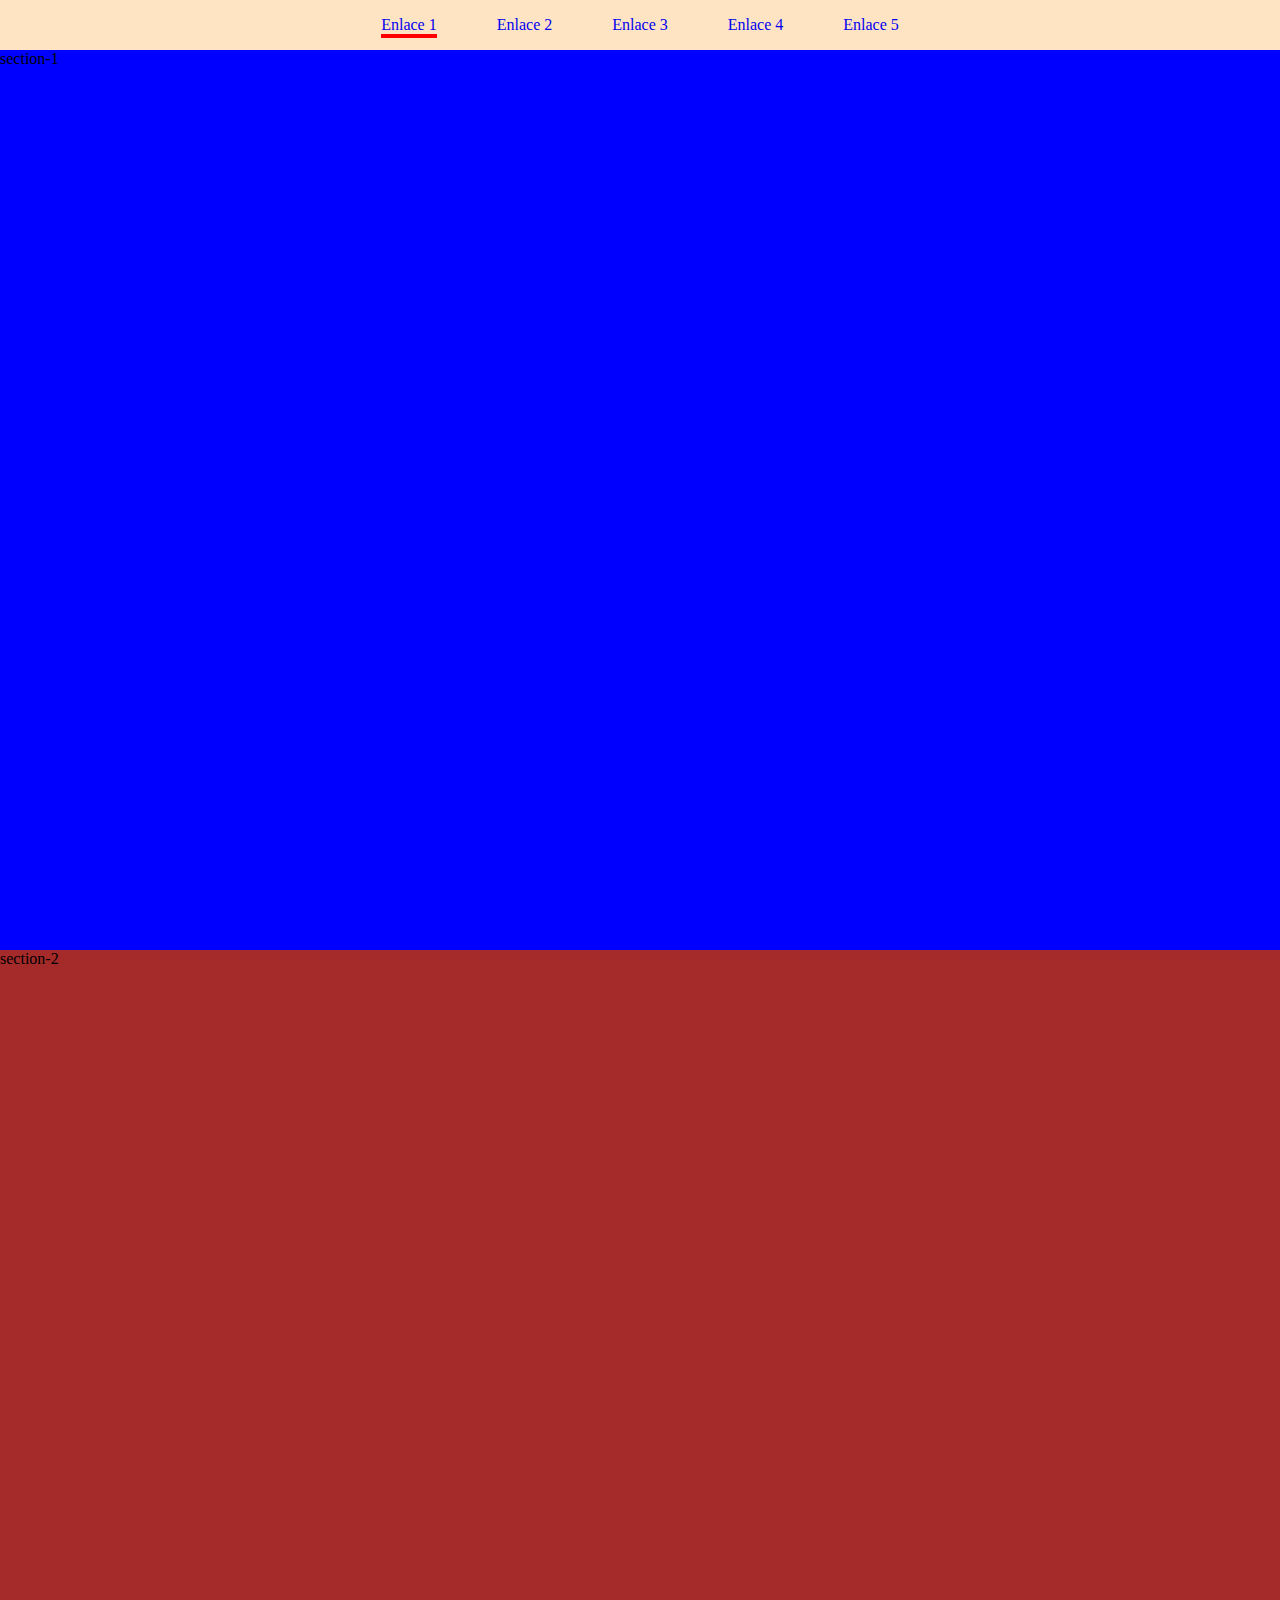
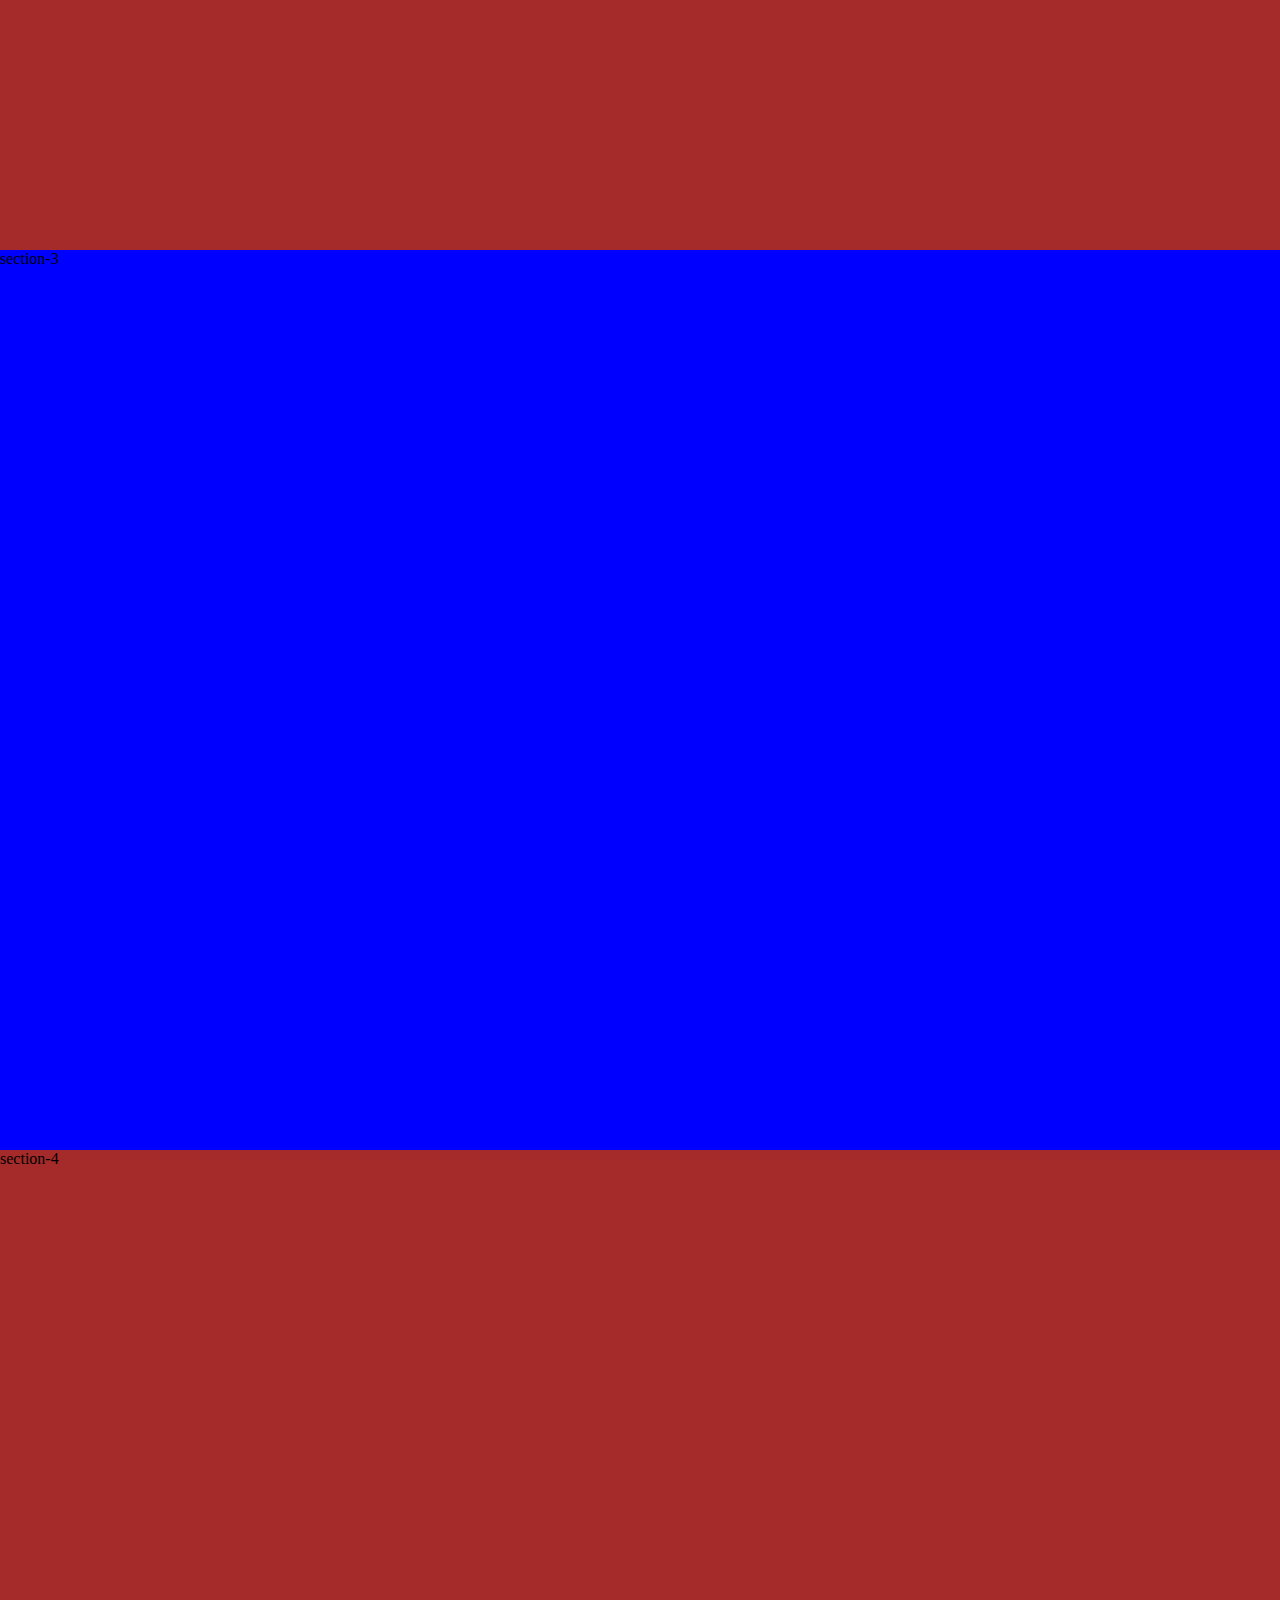
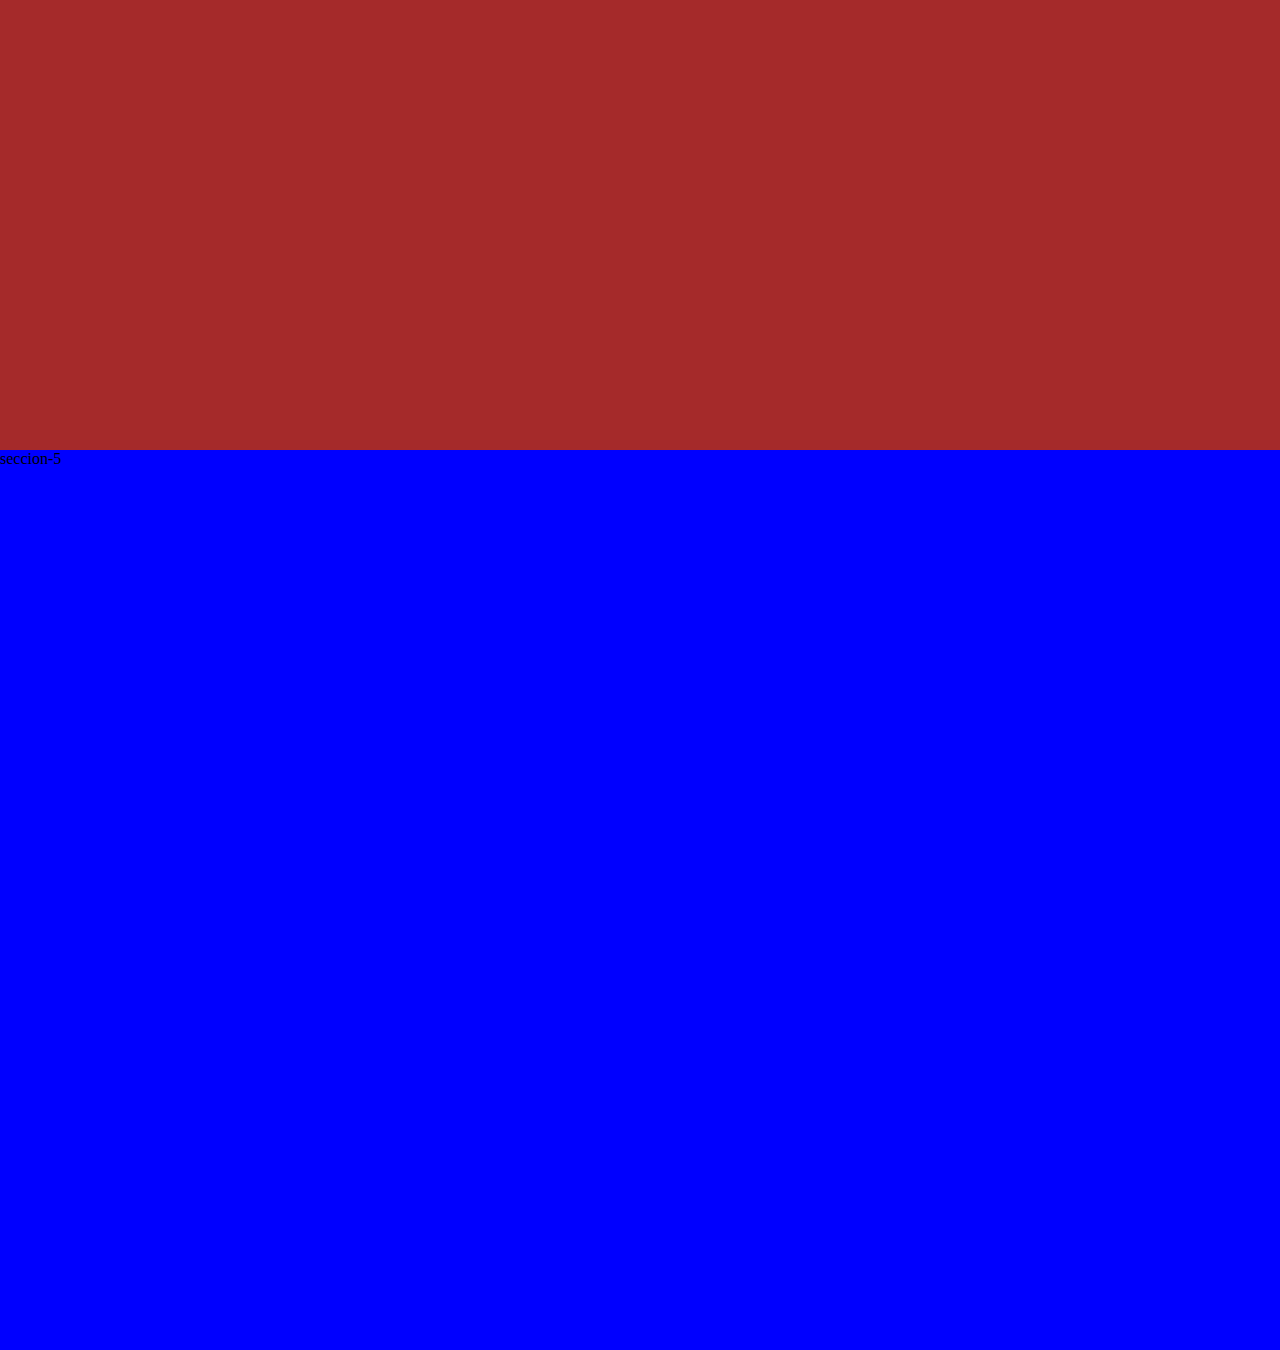
<file: 06-header-enlace-observador.html>
<!DOCTYPE html>
<html lang="en">

<head>
    <meta charset="UTF-8">
    <meta name="viewport" content="width=device-width, initial-scale=1.0">
    <title>Document</title>
    <style>
        html {
            box-sizing: inherit;
            scroll-behavior: smooth;
        }

        body {
            margin: 0;
            padding: 0;
        }

        *,
        *::before,
        *::after {
            box-sizing: inherit;
        }

        nav {
            position: fixed;
            width: 100%;
            height: 50px;
            display: flex;
            justify-content: center;
            align-items: center;
            background-color: bisque;
        }

        nav a {
            position: relative;
            text-decoration: none;
            margin: 0 30px;
        }

        nav a::after {
            content: '';
            position: absolute;
            background-color: red;
            top: 100%;
            left: 0;
            width: 100%;
            height: 4px;
            opacity: 0;
            transition: opacity 0.5s ease-out;
        }

        nav a.selecionado::after,
        nav a:hover::after {
            opacity: 1;
        }

        section {
            background-color: brown;
            height: 100vh;
            scroll-margin-top: 50px;
        }

        #seccion-1 {
            padding-top: 50px;
        }

        section:nth-child(2n){
            background-color: blue;
        }
    </style>

</head>

<body>
    <header>
        <nav>
            <a href="#seccion-1" class="selecionado">Enlace 1</a>
            <a href="#seccion-2">Enlace 2</a>
            <a href="#seccion-3">Enlace 3</a>
            <a href="#seccion-4">Enlace 4</a>
            <a href="#seccion-5">Enlace 5</a>
        </nav>
    </header>

    <section id="seccion-1">section-1</section>
    <section id="seccion-2">section-2</section>
    <section id="seccion-3">section-3</section>
    <section id="seccion-4">section-4</section>
    <section id="seccion-5">seccion-5</section>

    <script>
        const observador = new IntersectionObserver((entradas) => {
            entradas.forEach((entrada) => {
                const id_seccion = entrada.target.getAttribute('id')
                console.log(id_seccion);
                const enlace = document.querySelector(`header nav a[href="#${id_seccion}"]`)
                console.log(enlace);

                if (entrada.isIntersecting) {
                    console.log('HLAS');
                    document.querySelector('header nav a.selecionado').classList.remove('selecionado')
                    enlace.classList.add('selecionado')
                }
            })
        }, {rootMargin: '-30% 0px -70% 0px'})

        const enlaces = document.querySelectorAll('header nav a[href^="#"]')

        enlaces.forEach((enlace) => {
            const hasd = enlace.getAttribute('href')
            const secciones = document.querySelector(hasd)
            if (secciones) {
                observador.observe(secciones)
            }
        })

    </script>

</body>

</html>
</file>
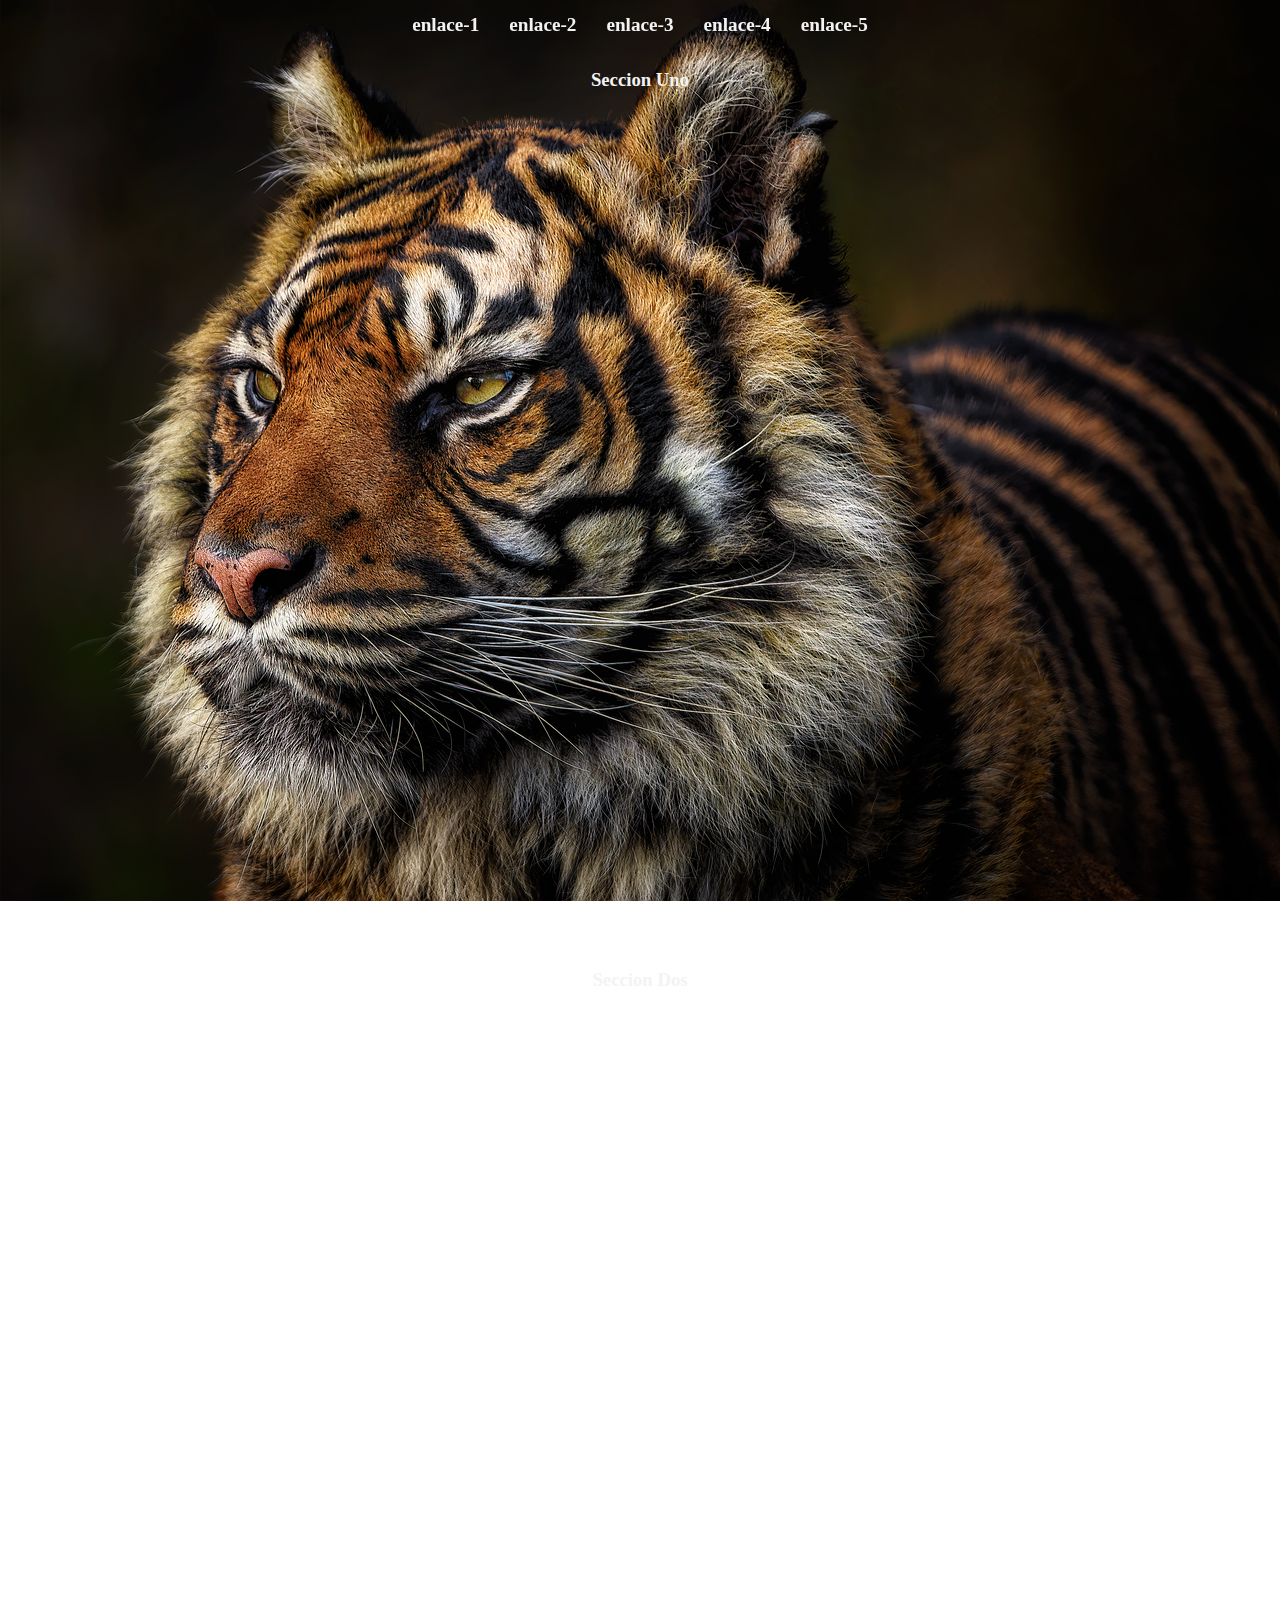
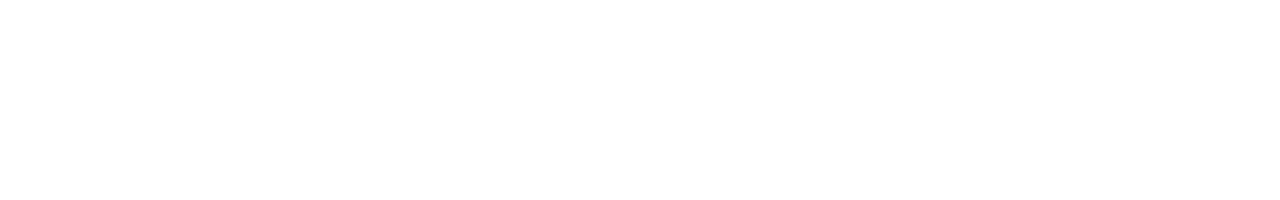
<file: 08-header-scrollY.html>
<!DOCTYPE html>
<html lang="en">
  <head>
    <meta charset="UTF-8" />
    <meta name="viewport" content="width=device-width, initial-scale=1.0" />
    <title>Document</title>
    <style>
      html {
        box-sizing: border-box;
      }

      *,
      *::before,
      *::after {
        box-sizing: inherit;
      }
      body {
        margin: 0;
      }

      header {
        position: fixed;
        top: 0;
        left: 0;
        width: 100%;
        height: 50px;
        display: flex;
        justify-content: center;
        align-items: center;
        padding: 0 20px;
      }

      header ul {
        display: flex;
        justify-content: center;
        padding: 0;
        list-style: none;
      }

      header ul li {
        margin: 0 15px;
      }

      header ul li a {
        color: #f3f3f3;
        text-decoration: none;
        font-size: 1.2rem;
        font-weight: 600;
      }

      body {
        background: url("../images/01-tigre.png") no-repeat center center fixed;
        background-size: cover;
      }

      section {
        height: 100vh;
        color: #f3f3f3;
        padding: 50px;
      }

      section > h3 {
        text-align: center;
      }
    </style>
  </head>
  <body>
    <header id="idHeader">
      <nav>
        <ul>
          <li><a href="">enlace-1</a></li>
          <li><a href="">enlace-2</a></li>
          <li><a href="">enlace-3</a></li>
          <li><a href="">enlace-4</a></li>
          <li><a href="">enlace-5</a></li>
        </ul>
      </nav>
    </header>
    <section class="sectionUno">
      <h3>Seccion Uno</h3>
    </section>
    <section class="sectionDos">
      <h3>Seccion Dos</h3>
    </section>
    <script>
      const header = document.querySelector("#idHeader");

      window.addEventListener("scroll", () => {
        if (window.scrollY > 50) {
          header.style.backgroundColor = "green";
        } else {
          header.style.backgroundColor = "transparent";
        }
      });
    </script>
  </body>
</html>
</file>
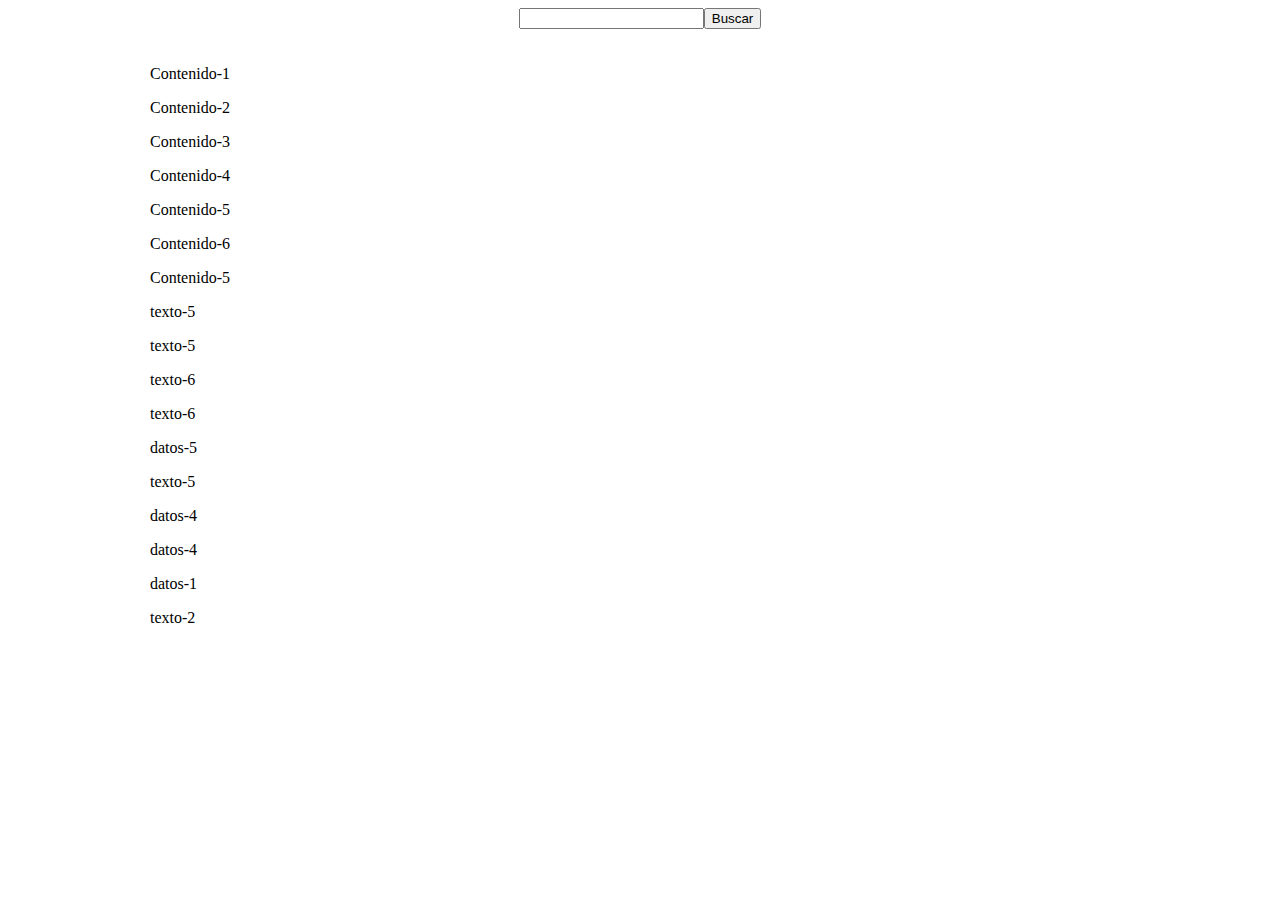
<file: 09-bucador-simple.html>
<!DOCTYPE html>
<html lang="en">
  <head>
    <meta charset="UTF-8" />
    <meta name="viewport" content="width=device-width, initial-scale=1.0" />
    <style>
      .ocultar {
        display: none;
      }

      form {
        display: flex;
        justify-content: center;
      }

      .container {
        max-width: 980px;
        margin-left: auto;
        margin-right: auto;
        padding-top: 20px;
      }
    </style>
    <title>Document</title>
  </head>
  <body>
    <form>
      <input type="text" class="text" />
      <button>Buscar</button>
    </form>
    <section class="container">
      <p>Contenido-1</p>
      <p>Contenido-2</p>
      <p>Contenido-3</p>
      <p>Contenido-4</p>
      <p>Contenido-5</p>
      <p>Contenido-6</p>
      <p>Contenido-5</p>
      <p>texto-5</p>
      <p>texto-5</p>
      <p>texto-6</p>
      <p>texto-6</p>
      <p>datos-5</p>
      <p>texto-5</p>
      <p>datos-4</p>
      <p>datos-4</p>
      <p>datos-1</p>
      <p>texto-2</p>
    </section>

    <script>
      const p = document.querySelectorAll("p");
      const input = document.querySelector("input");
      const button = document.querySelector("button");

      /* BUSQUEDA - EVENTO KEYUP */
      const busquedaKEYUP = (p, input) => {
        input.addEventListener("keyup", (e) => {
          e.preventDefault();

          p.forEach((parrafo) => {
            parrafo.textContent
              .toLowerCase()
              .includes(input.value.toLowerCase())
              ? parrafo.classList.remove("ocultar")
              : parrafo.classList.add("ocultar");
          });
        });
      };

      //   busquedaKEYUP(p, input);

      const busquedaCLICK = (p, button, input) => {
        button.addEventListener("click", (e) => {
          e.preventDefault();

          p.forEach((parrafo) => {
            parrafo.textContent
              .toLowerCase()
              .includes(input.value.toLowerCase())
              ? parrafo.classList.remove("ocultar")
              : parrafo.classList.add("ocultar");
          });
        });
      };

      busquedaCLICK(p, button, input);
    </script>
  </body>
</html>
</file>
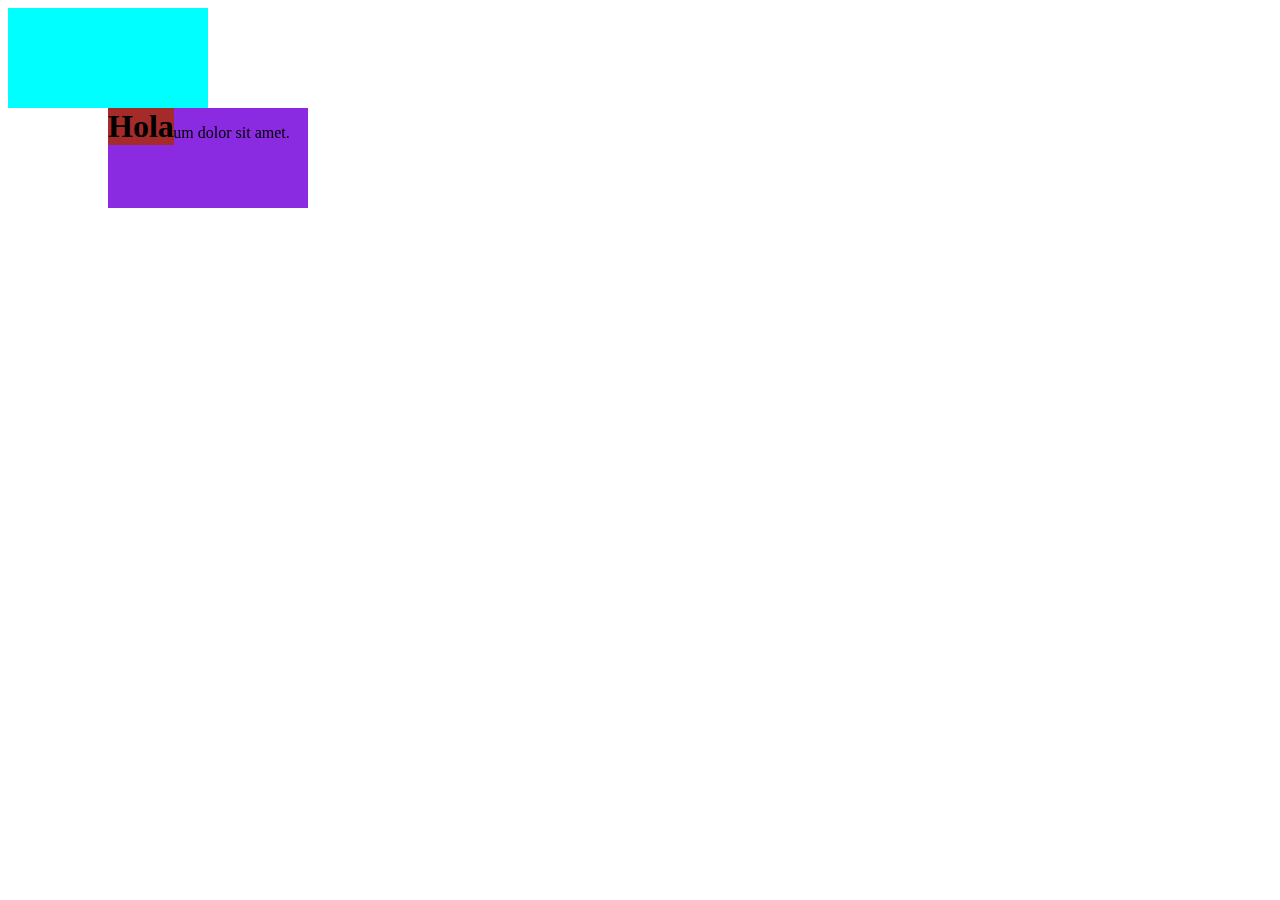
<file: b.html>
<!DOCTYPE html>
<html lang="en">
  <head>
    <meta charset="UTF-8" />
    <meta name="viewport" content="width=device-width, initial-scale=1.0" />
    <link rel="stylesheet" href="./b.css" />
    <title>Document</title>
  </head>
  <body>
    <div class="uno"></div>
    <div class="dos">
      <p>Lorem ipsum dolor sit amet.</p>
      <h1>Hola</h1>
    </div>
  </body>
</html>
</file>
<file: b.css>
.uno{
    position: relative;
    width: 200px;
    height: 100px;
    background-color: aqua;
}

.dos{
    position: relative;
    width: 200px;
    height: 100px;
    background-color: blueviolet;
    left: 100px;
}
h1{
    position: absolute;
    background-color: brown;
    top: 0;
    margin: 0;    
}

p{
    position: fixed;
}
</file>
